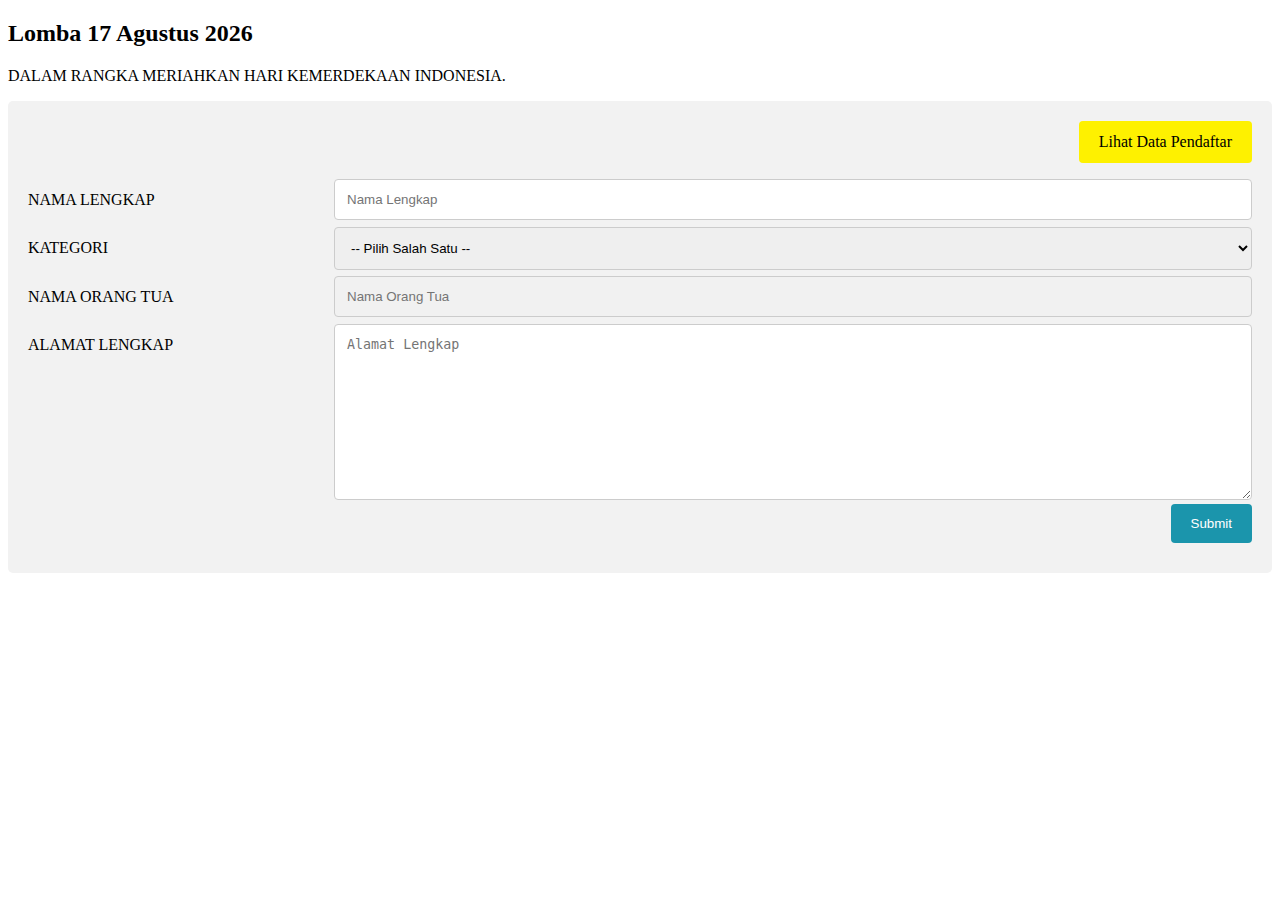
<file: index.html>
<!DOCTYPE html>
<html>

<head>
    <meta name="viewport" content="width=device-width, initial-scale=1">
    <link rel="icon" type="image/png" href="favicon.png" />

    <title>Formulir Pendaftaran Lomba 17 Agustus</title>
    <link rel="stylesheet" href="Google Sheet.css">
</head>

<body>

    <h2 id="year"></h2>
    <p>DALAM RANGKA MERIAHKAN HARI KEMERDEKAAN INDONESIA.</p>

    <div class="container">
        <form action="" method="post" name="form-sheet">

            <div class="row">
                <a href="data.html" class="fcc-btn">Lihat Data Pendaftar</a>
            </div>
            <div class="row">
                <div class="col-25">
                    <span style="text-transform:uppercase;">
                        <label>Nama Lengkap</label>
                    </span>
                </div>
                <div class="col-75">
                    <input type="text" name="Nama Lengkap" placeholder="Nama Lengkap" required
                        oninvalid="this.setCustomValidity('Nama Lengkap Tidak Boleh Kosong!')"
                        oninput="this.setCustomValidity('')">
                </div>
            </div>
            <div class="row">
                <div class="col-25">
                    <span style="text-transform:uppercase;">
                        <label>Kategori</label>
                    </span>
                </div>
                <div class="col-75">
                    <select name="Kategori" required="" id="menu" onChange="checkOption(this)">
                        <option value="" disabled selected>-- Pilih Salah Satu --</option>
                        <option value="Anak Anak">Anak Anak</option>
                        <option value="Orang Tua">Orang Tua</option>
                    </select>
                </div>
            </div>
            <div class="row">
                <div class="col-25">
                    <span style="text-transform:uppercase;">
                        <label>Nama Orang Tua</label>
                    </span>
                </div>
                <div class="col-75">
                    <input type="text" name="Nama Orang Tua" placeholder="Nama Orang Tua" id="inputs" required disabled
                        oninvalid="this.setCustomValidity('Nama Orang Tua Tidak Boleh Kosong!')"
                        oninput="this.setCustomValidity('')">
                </div>
            </div>
            <div class="row">
                <div class="col-25">
                    <span style="text-transform:uppercase;">
                        <label>Alamat Lengkap</label>
                    </span>
                </div>
                <div class="col-75">
                    <textarea type="text" name="Alamat Lengkap" placeholder="Alamat Lengkap" required
                        oninvalid="this.setCustomValidity('Alamat Lengkap Tidak Boleh Kosong!')"
                        oninput="this.setCustomValidity('')" maxlength="150" cols="30" rows="10"></textarea>
                </div>
            </div>
            <div class="row">
                <input type="submit" value="Submit" id="submit">
            </div>
        </form>
    </div>

    <script src="Google Sheet.js">
    </script>

</body>

</html>
</file>
<file: Google Sheet.css>
* {
    box-sizing: border-box;
}

input[type=text],
select,
textarea {
    width: 100%;
    padding: 12px;
    border: 1px solid #ccc;
    border-radius: 4px;
    resize: vertical;
}

label {
    padding: 12px 12px 12px 0;
    display: inline-block;
}

input[type=submit] {
    background-color: #1B95AC;
    color: white;
    padding: 12px 20px;
    margin-bottom: 10px;
    border: none;
    border-radius: 4px;
    cursor: pointer;
    float: right;
    text-decoration: none;
}

input[type=submit]:hover {
    background-color: #06abcc;
}

.fcc-btn {
    background-color: #FEF100;
    color: black;
    padding: 12px 20px;
    margin-bottom: 10px;
    border: none;
    border-radius: 4px;
    cursor: pointer;
    float: right;
    text-decoration: none;
  }
  
  .fcc-btn:hover {
    background-color: #f3ec70;
  }

.container {
    border-radius: 5px;
    background-color: #f2f2f2;
    padding: 20px;
}

.col-25 {
    float: left;
    width: 25%;
    margin-top: 6px;
}

.col-75 {
    float: left;
    width: 75%;
    margin-top: 6px;
}

/* Clear floats after the columns */
.row:after {
    content: "";
    display: table;
    clear: both;
}

/* Responsive layout - when the screen is less than 600px wide, make the two columns stack on top of each other instead of next to each other */
@media screen and (max-width: 600px) {

    .col-25,
    .col-75,
    input[type=submit] {
        width: 100%;
        margin-top: 0;
    }
}
</file>
